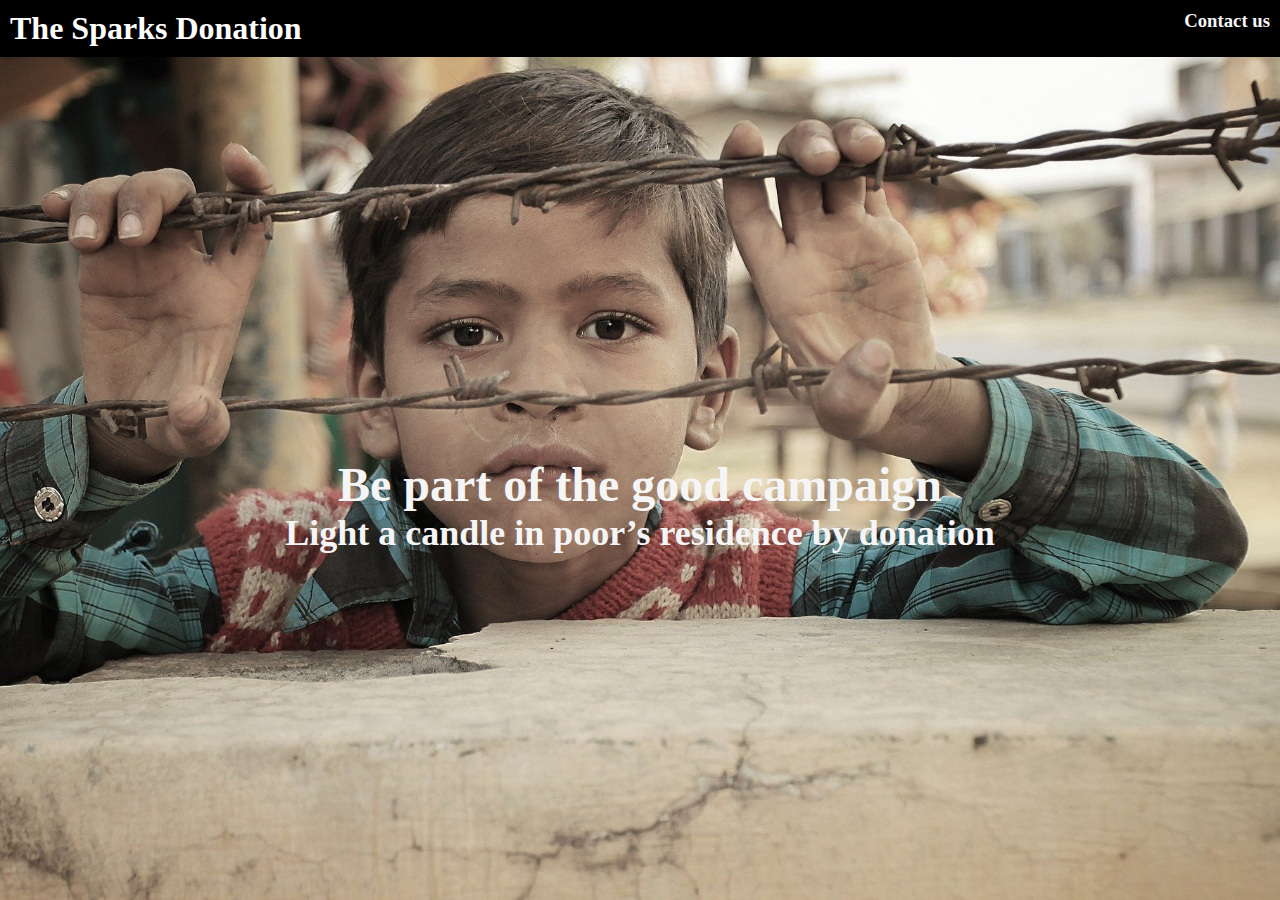
<file: index.html>
<!DOCTYPE html>
<html lang="en">
  <head>
    <meta charset="UTF-8" />
    <meta http-equiv="X-UA-Compatible" content="IE=edge" />
    <meta name="viewport" content="width=device-width, initial-scale=1.0" />
    <link rel="stylesheet" href="style.css" />
    <title>Donate to Help</title>
  </head>
  <body>
    <nav>
      <h1>The Sparks Donation</h1>
      <h3><a href="contact.html">Contact us</a></h3>
    </nav>
    <main>
      <section>
        <h1><p>Be part of the good campaign</p></h1>

        <h2>Light a candle in poor’s residence by donation</h2>

        <form>
          <script
            src="https://checkout.razorpay.com/v1/payment-button.js"
            data-payment_button_id="pl_Haeq8X8zEBcs4S"
            async
          ></script>
        </form>
      </section>
    </main>
  </body>
</html>
</file>
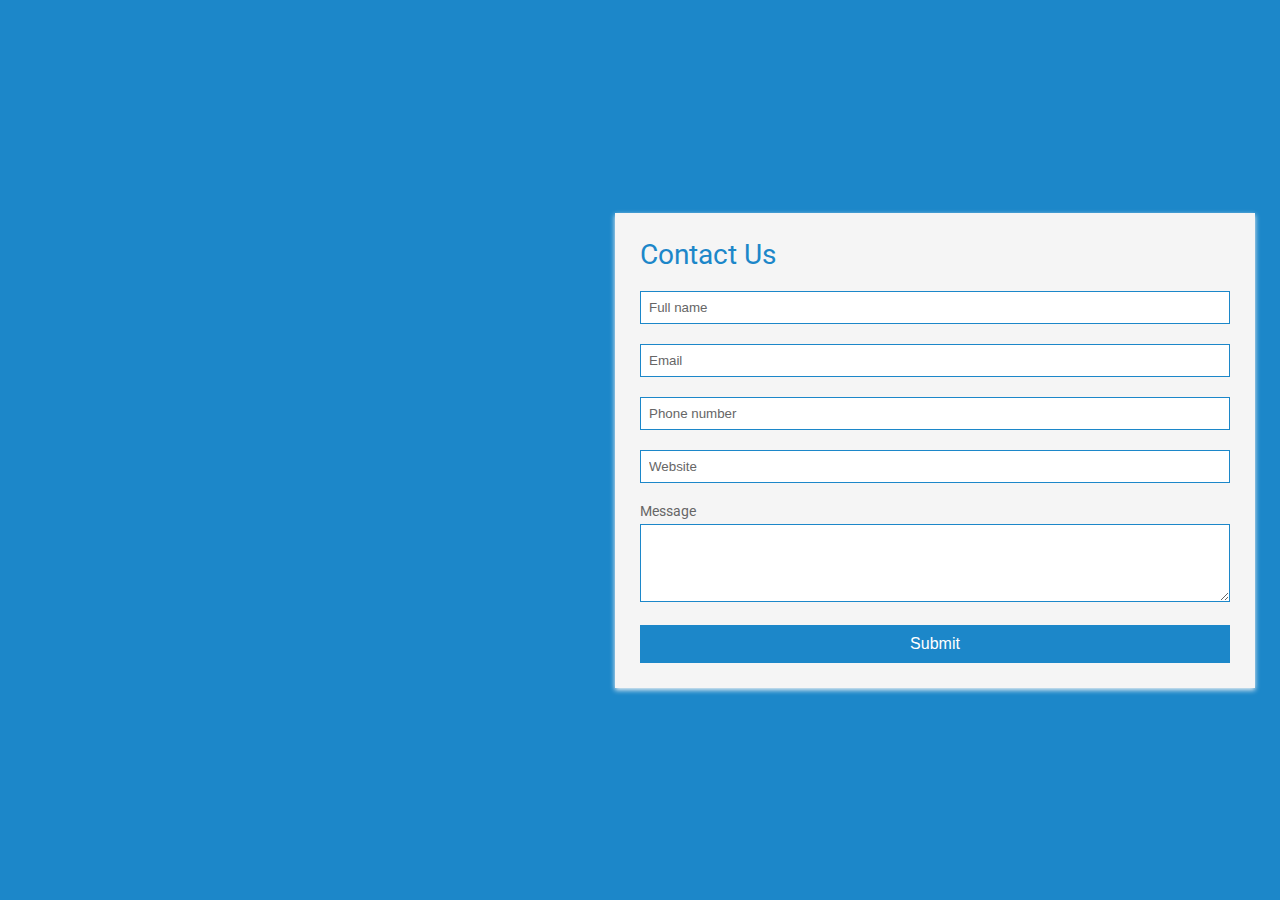
<file: contact.html>
<!DOCTYPE html>
<html>
  <head>
    <title>Contact form</title>
    <link
      rel="stylesheet"
      href="https://use.fontawesome.com/releases/v5.4.1/css/all.css"
      integrity="sha384-5sAR7xN1Nv6T6+dT2mhtzEpVJvfS3NScPQTrOxhwjIuvcA67KV2R5Jz6kr4abQsz"
      crossorigin="anonymous"
    />
    <link
      href="https://fonts.googleapis.com/css?family=Roboto:300,400,500,700"
      rel="stylesheet"
    />
    <style>
      html,
      body {
        min-height: 100%;
        padding: 0;
        margin: 0;
        font-family: Roboto, Arial, sans-serif;
        font-size: 14px;
        color: #666;
      }
      h1 {
        margin: 0 0 20px;
        font-weight: 400;
        color: #1c87c9;
      }
      p {
        margin: 0 0 5px;
      }
      .main-block {
        display: flex;
        flex-direction: column;
        justify-content: center;
        align-items: center;
        min-height: 100vh;
        background: #1c87c9;
      }
      form {
        padding: 25px;
        margin: 25px;
        box-shadow: 0 2px 5px #f5f5f5;
        background: #f5f5f5;
      }
      .fas {
        margin: 25px 10px 0;
        font-size: 72px;
        color: #fff;
      }
      .fa-envelope {
        transform: rotate(-20deg);
      }
      .fa-at,
      .fa-mail-bulk {
        transform: rotate(10deg);
      }
      input,
      textarea {
        width: calc(100% - 18px);
        padding: 8px;
        margin-bottom: 20px;
        border: 1px solid #1c87c9;
        outline: none;
      }
      input::placeholder {
        color: #666;
      }
      button {
        width: 100%;
        padding: 10px;
        border: none;
        background: #1c87c9;
        font-size: 16px;
        font-weight: 400;
        color: #fff;
      }
      button:hover {
        background: #2371a0;
      }
      @media (min-width: 568px) {
        .main-block {
          flex-direction: row;
        }
        .left-part,
        form {
          width: 50%;
        }
        .fa-envelope {
          margin-top: 0;
          margin-left: 20%;
        }
        .fa-at {
          margin-top: -10%;
          margin-left: 65%;
        }
        .fa-mail-bulk {
          margin-top: 2%;
          margin-left: 28%;
        }
      }
    </style>
  </head>
  <body>
    <div class="main-block">
      <div class="left-part">
        <i class="fas fa-envelope"></i>
        <i class="fas fa-at"></i>
        <i class="fas fa-mail-bulk"></i>
      </div>
      <form action="/">
        <h1>Contact Us</h1>
        <div class="info">
          <input
            class="fname"
            type="text"
            name="name"
            placeholder="Full name"
          />
          <input type="text" name="name" placeholder="Email" />
          <input type="text" name="name" placeholder="Phone number" />
          <input type="text" name="name" placeholder="Website" />
        </div>
        <p>Message</p>
        <div>
          <textarea rows="4"></textarea>
        </div>
        <button type="submit" href="/">Submit</button>
      </form>
    </div>
  </body>
</html>
</file>
<file: style.css>
* {
  margin: 0;
  border: 0;
  box-sizing: border-box;
}
nav {
  display: flex;
  background: rgba(0, 0, 0);
  justify-content: space-between;
  color: white;
  align-content: center;
  padding: 10px;
  position: sticky;
  z-index: 2;
}
body {
  width: 100%;
  height: 100vh;
  background: url("indian-1717192_1920.jpg");
  background-repeat: no-repeat;
  background-size: cover;
  color: whitesmoke;
}
a {
  text-decoration: none;
  color: whitesmoke;
}
a:hover {
  color: yellow;
}
main {
  padding-top: 400px;
  text-align: center;
  font-size: 1.5rem;
}
form {
  padding-top: 20px;
}
</file>
